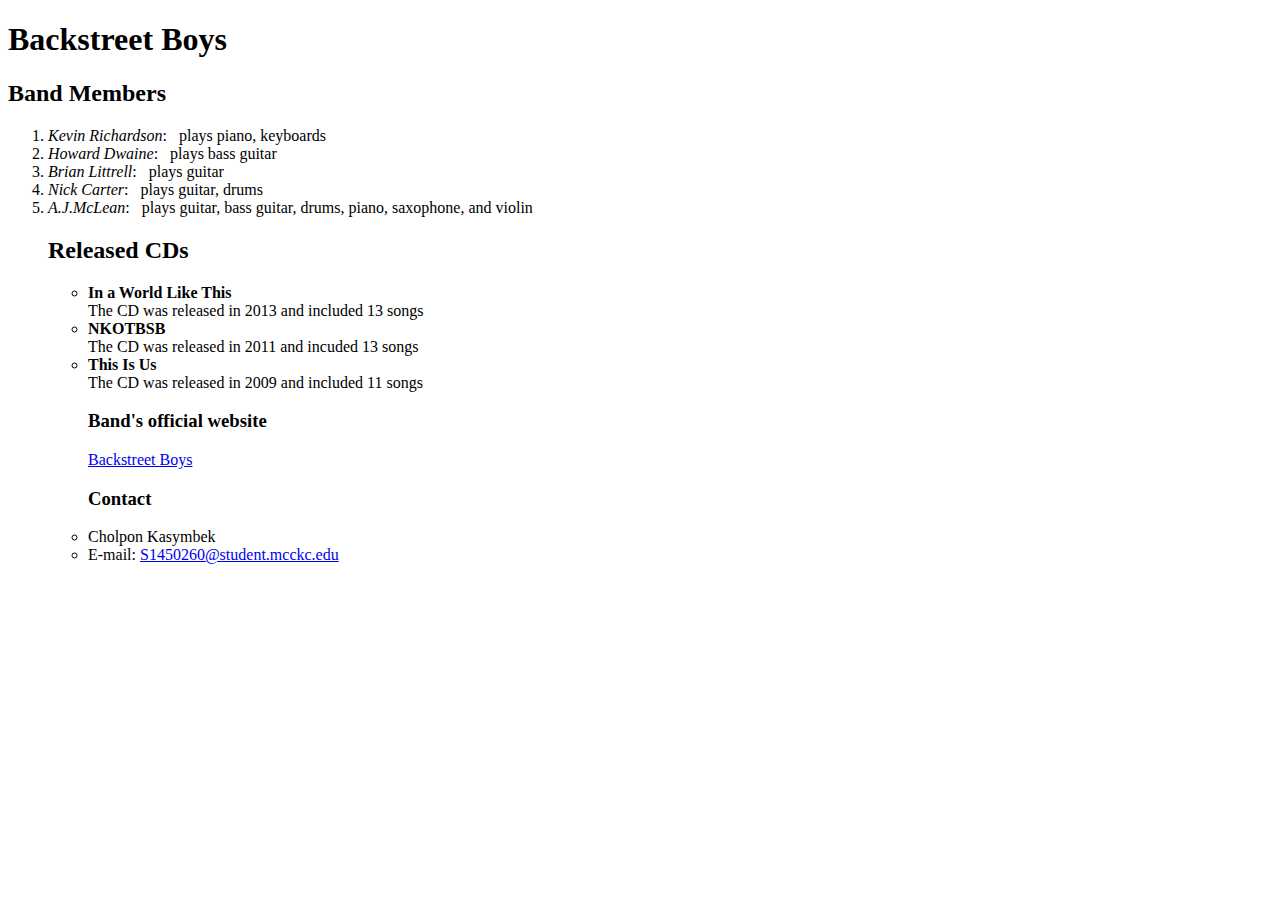
<file: band.html>
<!DOCTYPE html>
	<html lang="en">
		<head>
			<title>BSB</title>
			<meta charset="utf-8">
		</head>
			<body>
				<h1>Backstreet Boys</h1>
					<h2>Band Members</h2>
						<ol>
							<li><em>Kevin Richardson</em>: &nbsp plays piano, keyboards</li>
							<li><em>Howard Dwaine</em>: &nbsp plays bass guitar</li>
							<li><em>Brian Littrell</em>: &nbsp plays guitar</li>
							<li><em>Nick Carter</em>:  &nbsp plays guitar, drums</li>
							<li><em> A.J.McLean</em>: &nbsp plays guitar, bass guitar, drums, piano, saxophone, and violin</li>
							
				<h2>Released CDs</h2>
				<ul>
				<li><strong>In a World Like This</strong><br>
				The CD was released in 2013 and included 13 songs</li>
				<li><strong>NKOTBSB</strong><br>
				The CD was released in 2011 and incuded 13 songs</li>
				<li><strong>This Is Us</strong><br>
				The CD was released in 2009 and included 11 songs</li>
						
				<h3>Band's official website</h3> <a href="http://backstreetboys.com">Backstreet Boys</a>
				<h3>Contact</h3>
				<li>Cholpon Kasymbek</li>
				<li>E-mail:
				<a href="mailto:S1450260@student.mcckc.edu">S1450260@student.mcckc.edu</a>
				</li>		
			</body>
				
</html>
</file>
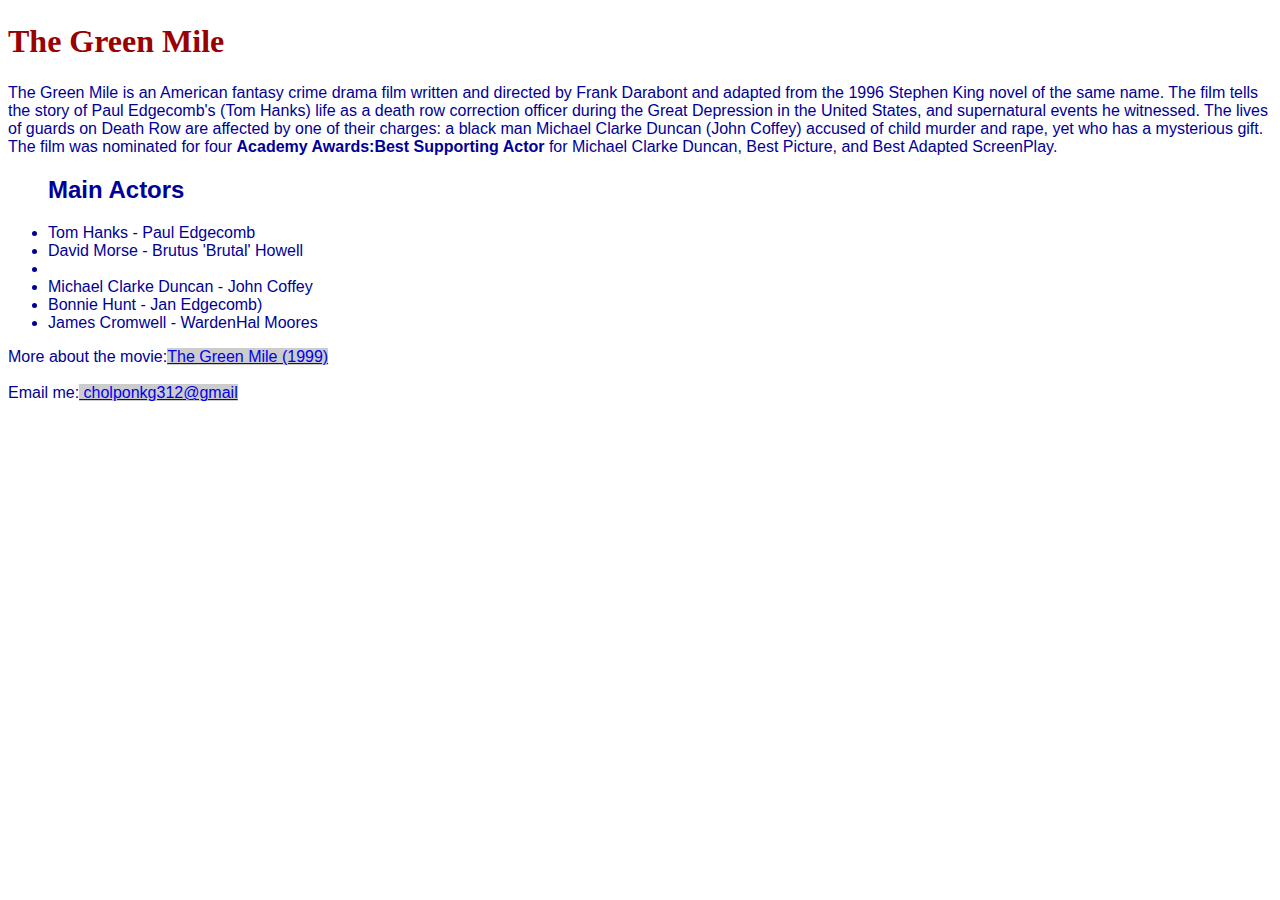
<file: moviecss1.html>
<!DOCTYPE html>
	<html lang="en">
		<head>
			<title> moviecss1</title>
			<meta charset="utf-8">
			<link rel="external stylesheet" href="format1.css">
		</head>
			<body>
				<h1>The Green Mile</h1> 
					<p> 
						The Green Mile is an American fantasy crime drama film written and directed by Frank Darabont and 
						adapted from the 1996 Stephen King novel of the same name. The film tells the story of Paul Edgecomb's (Tom Hanks) life as a 
						death row correction officer during the Great Depression in the United States, and supernatural events he witnessed.
						The lives of guards on Death Row are affected by one of their charges: a black man Michael Clarke Duncan (John Coffey) accused of child murder 
						and rape, yet who has a mysterious gift. The film was nominated for four <strong> Academy Awards:Best Supporting Actor </strong> for Michael 
						Clarke Duncan, Best Picture, and Best Adapted ScreenPlay.
					</p>
						<ul><h2>Main Actors</h2>
							<li>Tom Hanks - Paul Edgecomb</li>
							<li>David Morse - Brutus 'Brutal' Howell<li>
							<li>Michael Clarke Duncan - John Coffey</li>
							<li>Bonnie Hunt - Jan Edgecomb)</li>
							<li>James Cromwell - WardenHal Moores</li>
						</ul>
							More about the movie:<a href="http://www.imdb.com/title/tt0120689/">The Green Mile (1999)</a>
						<br> 
						<br>
						Email me:<a href=cholponkg312@gmail.com> cholponkg312@gmail</a>
			</body>
	</html>
</file>
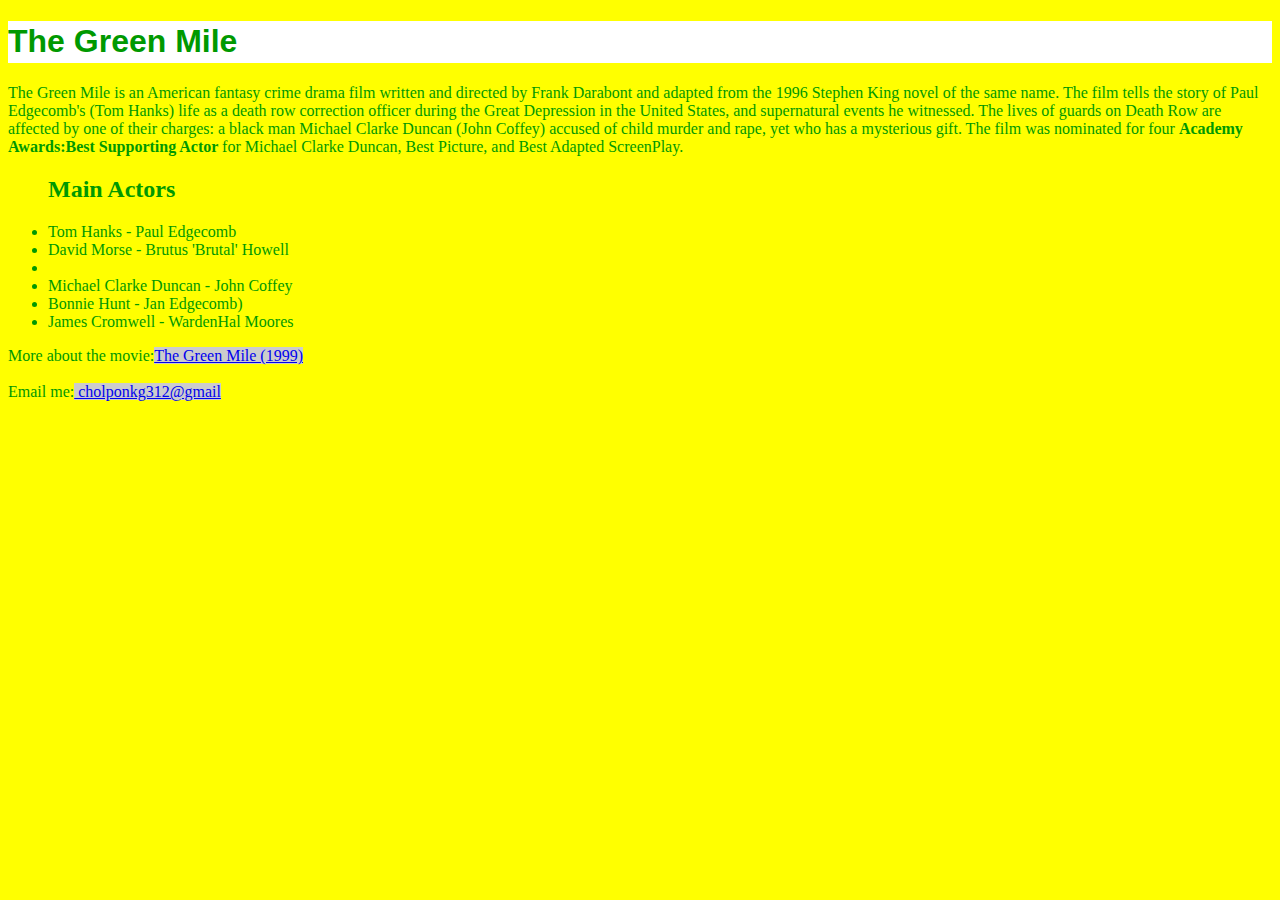
<file: moviecss2.html>
<!DOCTYPE html>
	<html lang="en">
		<head>
			<title> moviecss2</title>
			<meta charset="utf-8">
			<link rel="external stylesheet" href="format2.css">
		</head>
			<body>
				<h1>The Green Mile</h1> 
					<p> 
						The Green Mile is an American fantasy crime drama film written and directed by Frank Darabont and 
						adapted from the 1996 Stephen King novel of the same name. The film tells the story of Paul Edgecomb's (Tom Hanks) life as a 
						death row correction officer during the Great Depression in the United States, and supernatural events he witnessed.
						The lives of guards on Death Row are affected by one of their charges: a black man Michael Clarke Duncan (John Coffey) accused of child murder 
						and rape, yet who has a mysterious gift. The film was nominated for four <strong> Academy Awards:Best Supporting Actor </strong> for Michael 
						Clarke Duncan, Best Picture, and Best Adapted ScreenPlay.
					</p>
						<ul><h2>Main Actors</h2>
							<li>Tom Hanks - Paul Edgecomb</li>
							<li>David Morse - Brutus 'Brutal' Howell<li>
							<li>Michael Clarke Duncan - John Coffey</li>
							<li>Bonnie Hunt - Jan Edgecomb)</li>
							<li>James Cromwell - WardenHal Moores</li>
						</ul>
							More about the movie:<a href="http://www.imdb.com/title/tt0120689/">The Green Mile (1999)</a>
						<br> 
						<br>
						Email me:<a href=cholponkg312@gmail.com> cholponkg312@gmail</a>
			</body>
	</html>
</file>
<file: format1.css>
body {
    background-color : #ffffff;
    color : #000099;
    font-family : "Arial", Helvetica, sans-serif;
    }
h1 {
    color : #990000;
    font-family : "Times New Roman";
    font-weight : 600;
    line-height : 1.3;
    }
a {
    background : #CCCCCC;
    }
</file>
<file: format2.css>
body {
    background : #ffff00;
    color : #009900;
    font-family : "Times New Roman", serif;
    }
h1 {
    background-color : #ffffff;
    color : #009900;
    font-family : "Arial";
    font-weight : 600;
    line-height : 1.3;
    }
a {
    background : #CCCCCC;
    }
</file>
